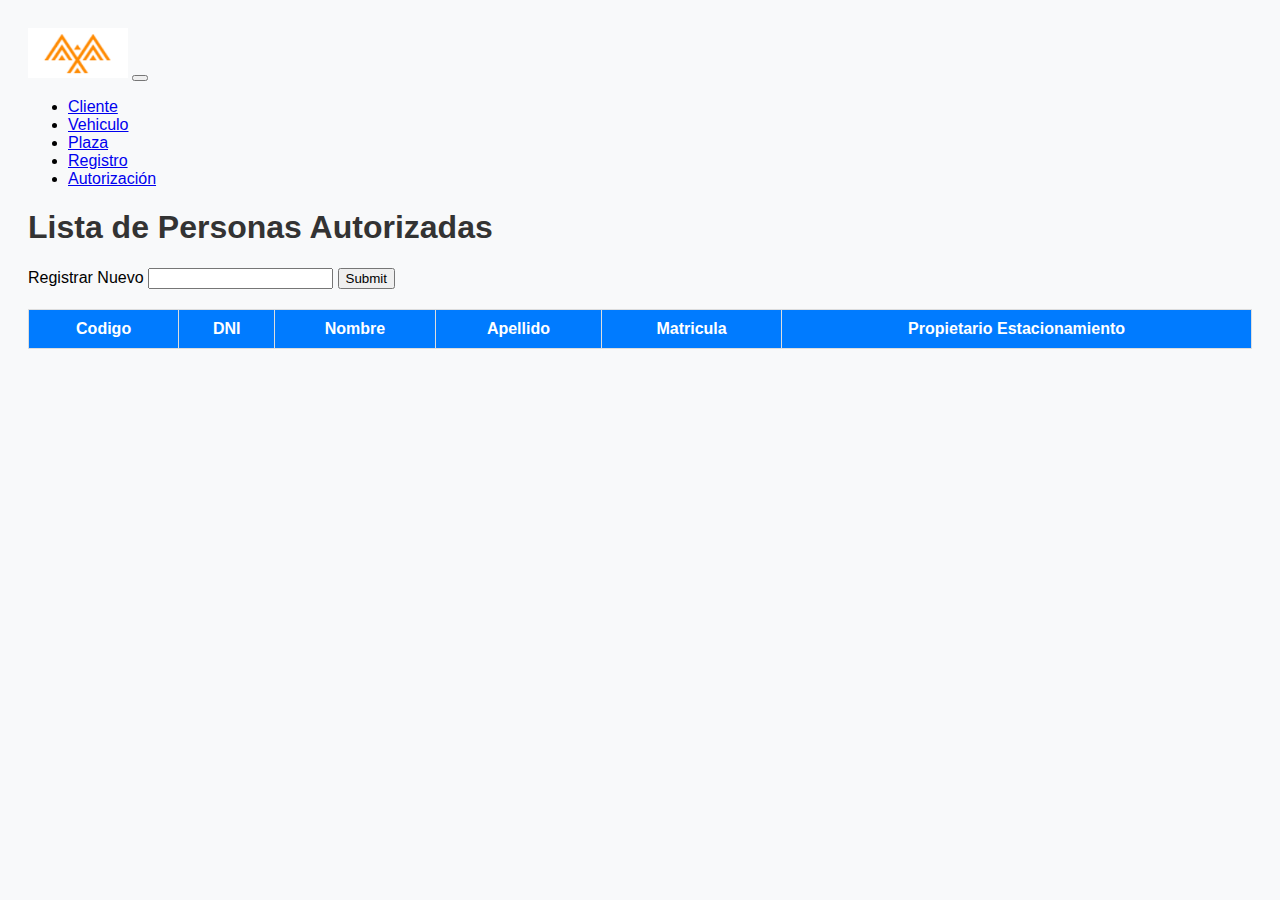
<file: Frontend/autorizacion.html>
<!DOCTYPE html>
<html lang="es">
<head>
  <meta charset="UTF-8">
  <title>Autorizaciones</title>
  <link href="https://cdn.jsdelivr.net/npm/bootstrap@5.0.2/dist/css/bootstrap.min.css" rel="stylesheet" integrity="sha384-EVSTQN3/azprG1Anm3QDgpJLIm9Nao0Yz1ztcQTwFspd3yD65VohhpuuCOmLASjC" crossorigin="anonymous">
  <link rel="stylesheet" href="css/style.css">
</head>
<body>

  <nav class="navbar navbar-expand-lg navbar-light bg-light">
    <div class="container-fluid">
      <a class="navbar-brand" href="index.html"><img src="images/logo_empresa.png" width="100" height="50"></a>
      <button class="navbar-toggler" type="button" data-bs-toggle="collapse" data-bs-target="#navbarSupportedContent" aria-controls="navbarSupportedContent" aria-expanded="false" aria-label="Toggle navigation">
        <span class="navbar-toggler-icon"></span>
      </button>
      <div class="collapse navbar-collapse" id="navbarSupportedContent">
        <ul class="navbar-nav me-auto mb-2 mb-lg-0">
          <li class="nav-item">
            <a class="nav-link" href="cliente.html">Cliente</a>
          </li>
          <li class="nav-item">
            <a class="nav-link" href="vehiculo.html">Vehiculo</a>
          </li>
          <li class="nav-item">
            <a class="nav-link" href="plaza.html">Plaza</a>
          </li>
          <li class="nav-item">
            <a class="nav-link" href="registro.html">Registro</a>
          </li>
          <li class="nav-item">
            <a class="nav-link" href="autorizacion.html">Autorización</a>
          </li>
        </ul>
      </div>
    </div>
  </nav>

  <h1>Lista de Personas Autorizadas</h1>

  <a class="btn btn-primary" id="btn-registrar">Registrar Nuevo</a>

  <!-- Modal -->
  <div id="modal">
    <div class="modal-contenido">
      <h3 id="tituloModal">Formulario Cliente</h3>
      <form id="formAutorizacion">
        <input type="hidden" id="modo" value="nuevo">
        <input type="text" id="codigo" placeholder="Código" required>
        <input type="text" id="dni" placeholder="DNI Chofer" required>
        <input type="text" id="nombre" placeholder="Nombre" required>
        <input type="text" id="apellido" placeholder="Apellido" required>
        <select id="matricula" required></select>
        <select id="propietario" required></select>
        <button type="submit">Guardar</button>
        <button type="button" id="cerrarModal">Cancelar</button>
      </form>
    </div>
  </div>

  <input type="text" id="filtrar" name="filtrar">
  <input type="submit" class="btn btn-primary" id="btn-filtrar">


  <table id="autorizacionesTable">
    <thead>
      <tr>
        <th>Codigo</th>
        <th>DNI</th>
        <th>Nombre</th>
        <th>Apellido</th>
        <th>Matricula</th>
        <th>Propietario Estacionamiento</th>
      </tr>
    </thead>
    <tbody>
      <!-- Aquí se agregan los datos desde AJAX -->
    </tbody>
  </table>

<script src="js/jquery-3.7.1.min.js"></script>
<script src="js/autorizacion.js"></script>
</body>
</html>
</file>
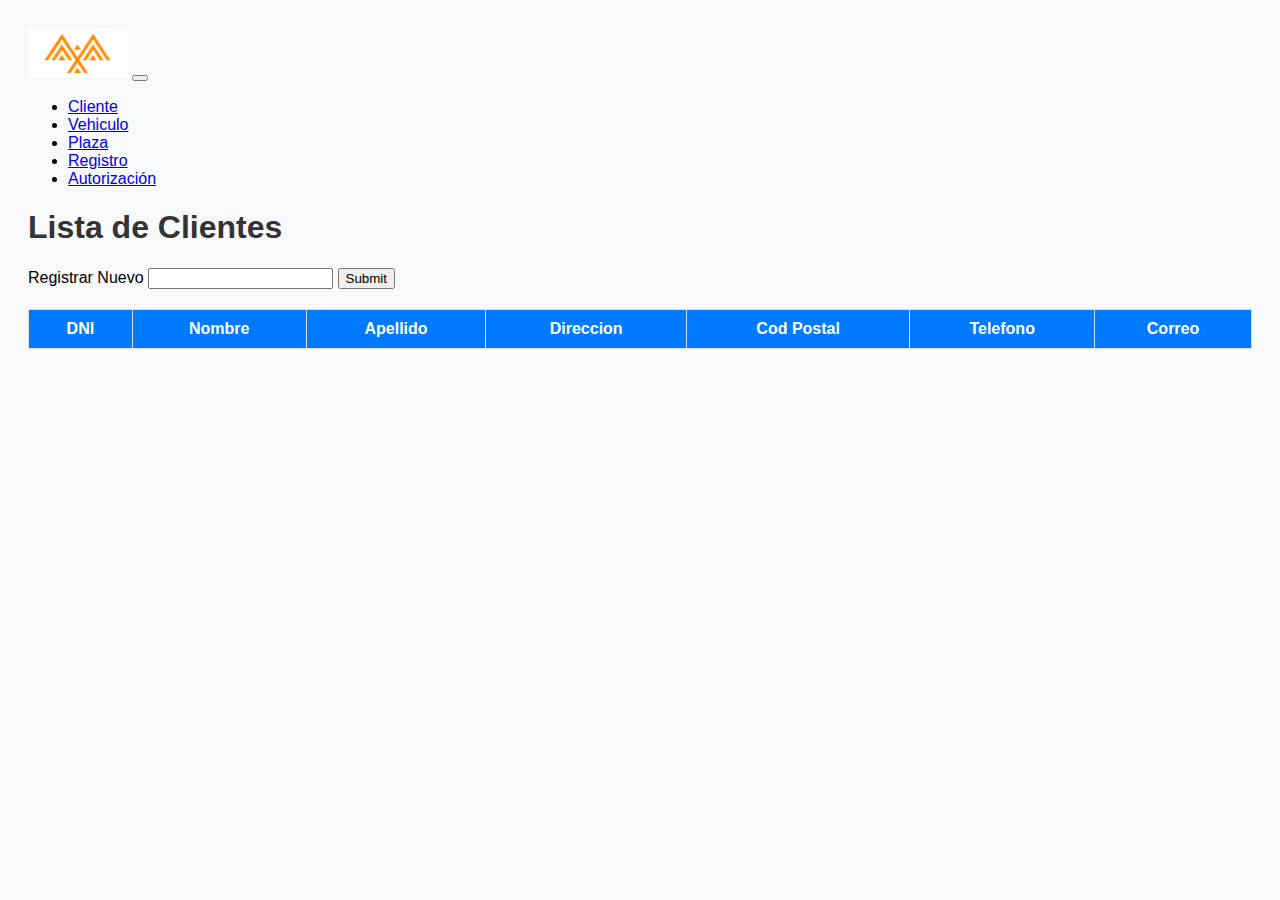
<file: Frontend/cliente.html>
<!DOCTYPE html>
<html lang="es">
<head>
  <meta charset="UTF-8">
  <title>Clientes</title>
  <link href="https://cdn.jsdelivr.net/npm/bootstrap@5.0.2/dist/css/bootstrap.min.css" rel="stylesheet" integrity="sha384-EVSTQN3/azprG1Anm3QDgpJLIm9Nao0Yz1ztcQTwFspd3yD65VohhpuuCOmLASjC" crossorigin="anonymous">
  <link rel="stylesheet" href="css/style.css">
</head>
<body>

  <nav class="navbar navbar-expand-lg navbar-light bg-light">
    <div class="container-fluid">
      <a class="navbar-brand" href="index.html"><img src="images/logo_empresa.png" width="100" height="50"></a>
      <button class="navbar-toggler" type="button" data-bs-toggle="collapse" data-bs-target="#navbarSupportedContent" aria-controls="navbarSupportedContent" aria-expanded="false" aria-label="Toggle navigation">
        <span class="navbar-toggler-icon"></span>
      </button>
      <div class="collapse navbar-collapse" id="navbarSupportedContent">
        <ul class="navbar-nav me-auto mb-2 mb-lg-0">
          <li class="nav-item">
            <a class="nav-link" href="cliente.html">Cliente</a>
          </li>
          <li class="nav-item">
            <a class="nav-link" href="vehiculo.html">Vehiculo</a>
          </li>
          <li class="nav-item">
            <a class="nav-link" href="plaza.html">Plaza</a>
          </li>
          <li class="nav-item">
            <a class="nav-link" href="registro.html">Registro</a>
          </li>
          <li class="nav-item">
            <a class="nav-link" href="autorizacion.html">Autorización</a>
          </li>
        </ul>
      </div>
    </div>
  </nav>

  <h1>Lista de Clientes</h1>

  <a class="btn btn-primary" id="btn-registrar">Registrar Nuevo</a>

  <!-- Modal -->
  <div id="modal">
    <div class="modal-contenido">
      <h3 id="tituloModal">Formulario Cliente</h3>
      <form id="formCliente">
        <input type="hidden" id="modo" value="nuevo">
        <input type="text" id="dni" placeholder="DNI" required>
        <input type="text" id="nombre" placeholder="Nombre" required>
        <input type="text" id="apellido" placeholder="Apellido" required>
        <input type="text" id="direccion" placeholder="Dirección">
        <input type="text" id="postal" placeholder="Código Postal">
        <input type="text" id="telefono" placeholder="Teléfono" required>
        <input type="email" id="email" placeholder="Correo electrónico" required>
        <button type="submit">Guardar</button>
        <button type="button" id="cerrarModal">Cancelar</button>
      </form>
    </div>
  </div>

  <input type="text" id="filtrar" name="filtrar">
  <input type="submit" class="btn btn-primary" id="btn-filtrar">


  <table id="clientesTable">
    <thead>
      <tr>
        <th>DNI</th>
        <th>Nombre</th>
        <th>Apellido</th>
        <th>Direccion</th>
        <th>Cod Postal</th>
        <th>Telefono</th>
        <th>Correo</th>
      </tr>
    </thead>
    <tbody>
      <!-- Aquí se agregan los datos desde AJAX -->
    </tbody>
  </table>

<script src="js/jquery-3.7.1.min.js"></script>
<script src="js/cliente.js"></script>
</body>
</html>
</file>
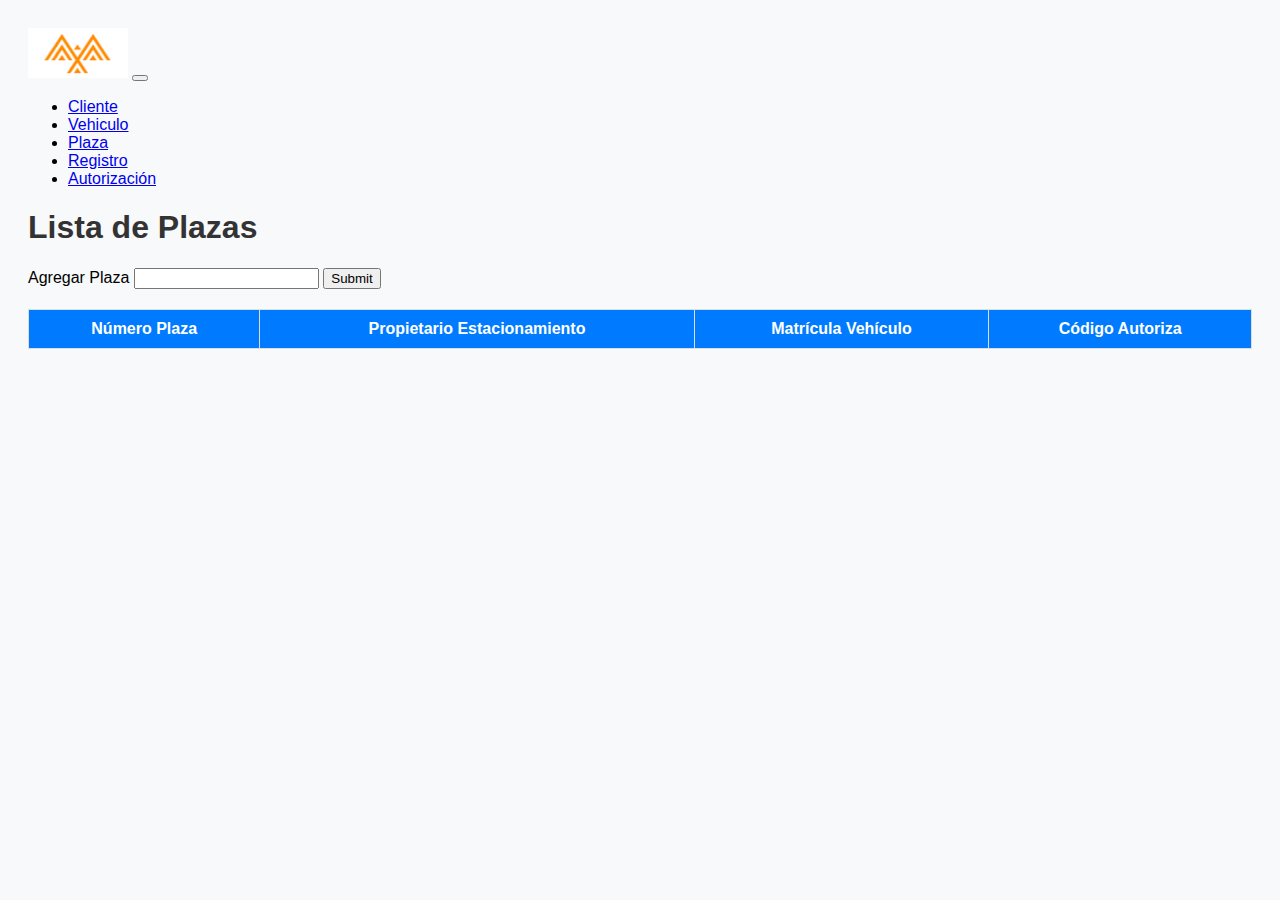
<file: Frontend/plaza.html>
<!DOCTYPE html>
<html lang="es">
<head>
  <meta charset="UTF-8">
  <title>Plazas</title>
  <link href="https://cdn.jsdelivr.net/npm/bootstrap@5.0.2/dist/css/bootstrap.min.css" rel="stylesheet" integrity="sha384-EVSTQN3/azprG1Anm3QDgpJLIm9Nao0Yz1ztcQTwFspd3yD65VohhpuuCOmLASjC" crossorigin="anonymous">
  <link rel="stylesheet" href="css/style.css">
</head>
<body>

  <nav class="navbar navbar-expand-lg navbar-light bg-light">
    <div class="container-fluid">
      <a class="navbar-brand" href="index.html"><img src="images/logo_empresa.png" width="100" height="50"></a>
      <button class="navbar-toggler" type="button" data-bs-toggle="collapse" data-bs-target="#navbarSupportedContent" aria-controls="navbarSupportedContent" aria-expanded="false" aria-label="Toggle navigation">
        <span class="navbar-toggler-icon"></span>
      </button>
      <div class="collapse navbar-collapse" id="navbarSupportedContent">
        <ul class="navbar-nav me-auto mb-2 mb-lg-0">
          <li class="nav-item">
            <a class="nav-link" href="cliente.html">Cliente</a>
          </li>
          <li class="nav-item">
            <a class="nav-link" href="vehiculo.html">Vehiculo</a>
          </li>
          <li class="nav-item">
            <a class="nav-link" href="plaza.html">Plaza</a>
          </li>
          <li class="nav-item">
            <a class="nav-link" href="registro.html">Registro</a>
          </li>
          <li class="nav-item">
            <a class="nav-link" href="autorizacion.html">Autorización</a>
          </li>
        </ul>
      </div>
    </div>
  </nav>

  <h1>Lista de Plazas</h1>

  <a class="btn btn-primary" id="btn-registrar">Agregar Plaza</a>

  <!-- Modal -->
  <div id="modal">
    <div class="modal-contenido">
      <h3 id="tituloModal">Formulario Plaza</h3>
      <form id="formPlaza">
        <input type="hidden" id="modo" value="nuevo">
        <input type="text" id="numero" placeholder="Número" required>
        <select id="propietario"></select>
        <select id="matricula"></select>
        <select id="codigo"></select>
        <button type="submit">Guardar</button>
        <button type="button" id="cerrarModal">Cancelar</button>
      </form>
    </div>
  </div>

  <input type="text" id="filtrar" name="filtrar">
  <input type="submit" class="btn btn-primary" id="btn-filtrar">


  <table id="plazasTable">
    <thead>
      <tr>
        <th>Número Plaza</th>
        <th>Propietario Estacionamiento</th>
        <th>Matrícula Vehículo</th>
        <th>Código Autoriza</th>
      </tr>
    </thead>
    <tbody>
      <!-- Aquí se agregan los datos desde AJAX -->
    </tbody>
  </table>

<script src="js/jquery-3.7.1.min.js"></script>
<script src="js/plaza.js"></script>
</body>
</html>
</file>
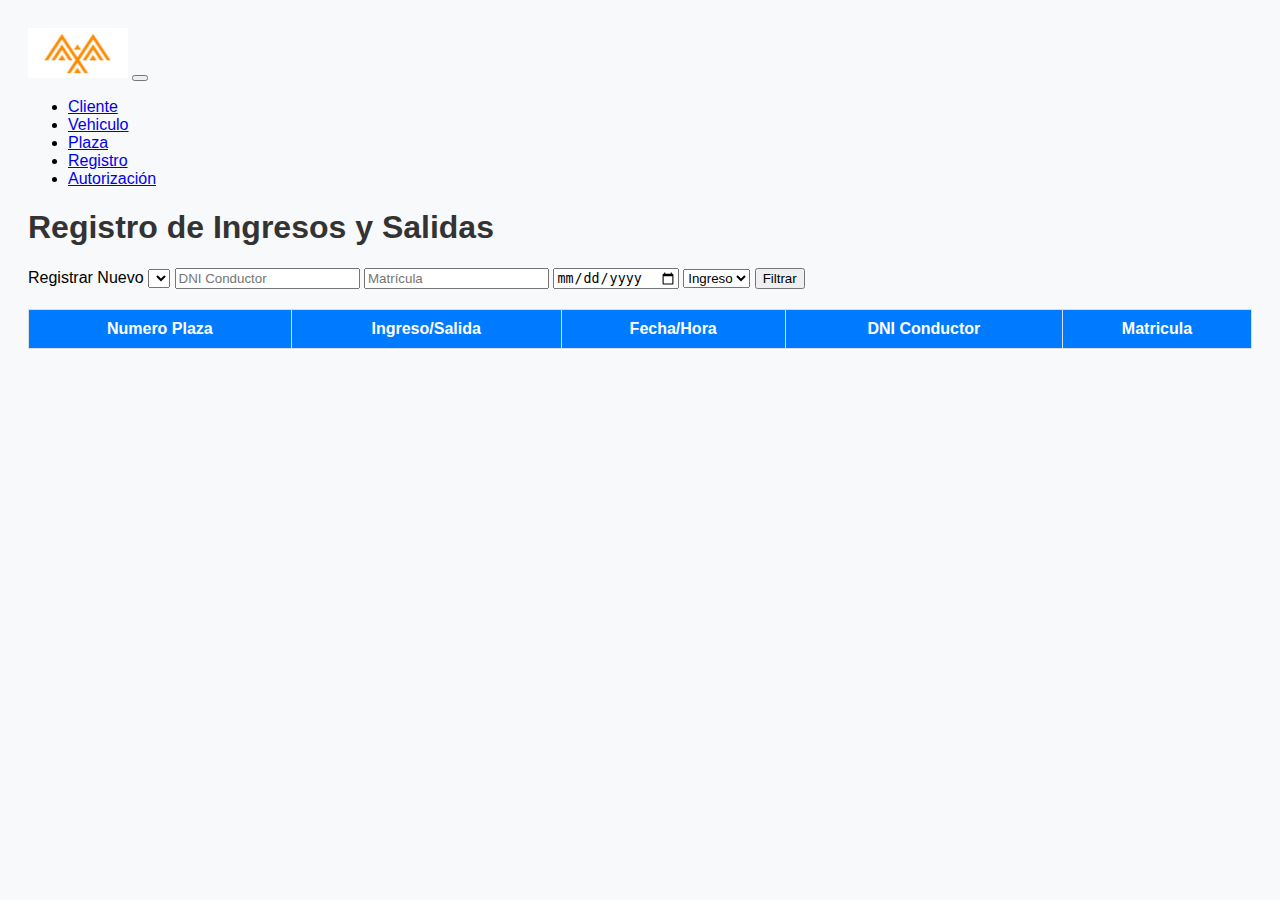
<file: Frontend/registro.html>
<!DOCTYPE html>
<html lang="es">
<head>
  <meta charset="UTF-8">
  <title>Registros</title>
  <link href="https://cdn.jsdelivr.net/npm/bootstrap@5.0.2/dist/css/bootstrap.min.css" rel="stylesheet" integrity="sha384-EVSTQN3/azprG1Anm3QDgpJLIm9Nao0Yz1ztcQTwFspd3yD65VohhpuuCOmLASjC" crossorigin="anonymous">
  <link rel="stylesheet" href="css/style.css">
</head>
<body>

  <nav class="navbar navbar-expand-lg navbar-light bg-light">
    <div class="container-fluid">
      <a class="navbar-brand" href="index.html"><img src="images/logo_empresa.png" width="100" height="50"></a>
      <button class="navbar-toggler" type="button" data-bs-toggle="collapse" data-bs-target="#navbarSupportedContent" aria-controls="navbarSupportedContent" aria-expanded="false" aria-label="Toggle navigation">
        <span class="navbar-toggler-icon"></span>
      </button>
      <div class="collapse navbar-collapse" id="navbarSupportedContent">
        <ul class="navbar-nav me-auto mb-2 mb-lg-0">
          <li class="nav-item">
            <a class="nav-link" href="cliente.html">Cliente</a>
          </li>
          <li class="nav-item">
            <a class="nav-link" href="vehiculo.html">Vehiculo</a>
          </li>
          <li class="nav-item">
            <a class="nav-link" href="plaza.html">Plaza</a>
          </li>
          <li class="nav-item">
            <a class="nav-link" href="registro.html">Registro</a>
          </li>
          <li class="nav-item">
            <a class="nav-link" href="autorizacion.html">Autorización</a>
          </li>
        </ul>
      </div>
    </div>
  </nav>

  <h1>Registro de Ingresos y Salidas</h1>

  <a class="btn btn-primary" id="btn-registrar">Registrar Nuevo</a>

  <!-- Modal -->
  <div id="modal">
    <div class="modal-contenido">
      <h3 id="tituloModal">Formulario Registros</h3>
      <form id="formRegistro">
        <input type="hidden" id="modo" value="nuevo">
        <select id="numero" required>
        </select>
        <select id="ios" required>
          <option value="I">Ingreso</option>
          <option value="S">Salida</option>
        </select>
        <input type="date" id="fechora" placeholder="Fecha y Hora" required>
        <input type="text" id="conductor" placeholder="DNI Conductor" required>
        <input type="text" id="matricula" placeholder="Matrícula" required>
        <button type="submit">Guardar</button>
        <button type="button" id="cerrarModal">Cancelar</button>
      </form>
    </div>
  </div>

  <select id="filtroNumPlaza"></select>
  <input type="text" id="filtroConductor" name="filtroConductor" placeholder="DNI Conductor">
  <input type="text" id="filtroMatricula" name="filtroMatricula" placeholder="Matrícula">
  <input type="date" id="filtroFecHora" name="filtroFecHora" placeholder="Fecha y Hora" required>
  <select id="filtroIoS">
          <option value="I">Ingreso</option>
          <option value="S">Salida</option>
  </select>
  <button type="submit" class="btn btn-primary" id="btn-filtrar">Filtrar</button>

  <table id="registrosTable">
    <thead>
      <tr>
        <th>Numero Plaza</th>
        <th>Ingreso/Salida</th>
        <th>Fecha/Hora</th>
        <th>DNI Conductor</th>
        <th>Matricula</th>
      </tr>
    </thead>
    <tbody>
      <!-- Aquí se agregan los datos desde AJAX -->
    </tbody>
  </table>

<script src="js/jquery-3.7.1.min.js"></script>
<script src="js/registro.js"></script>
</body>
</html>
</file>
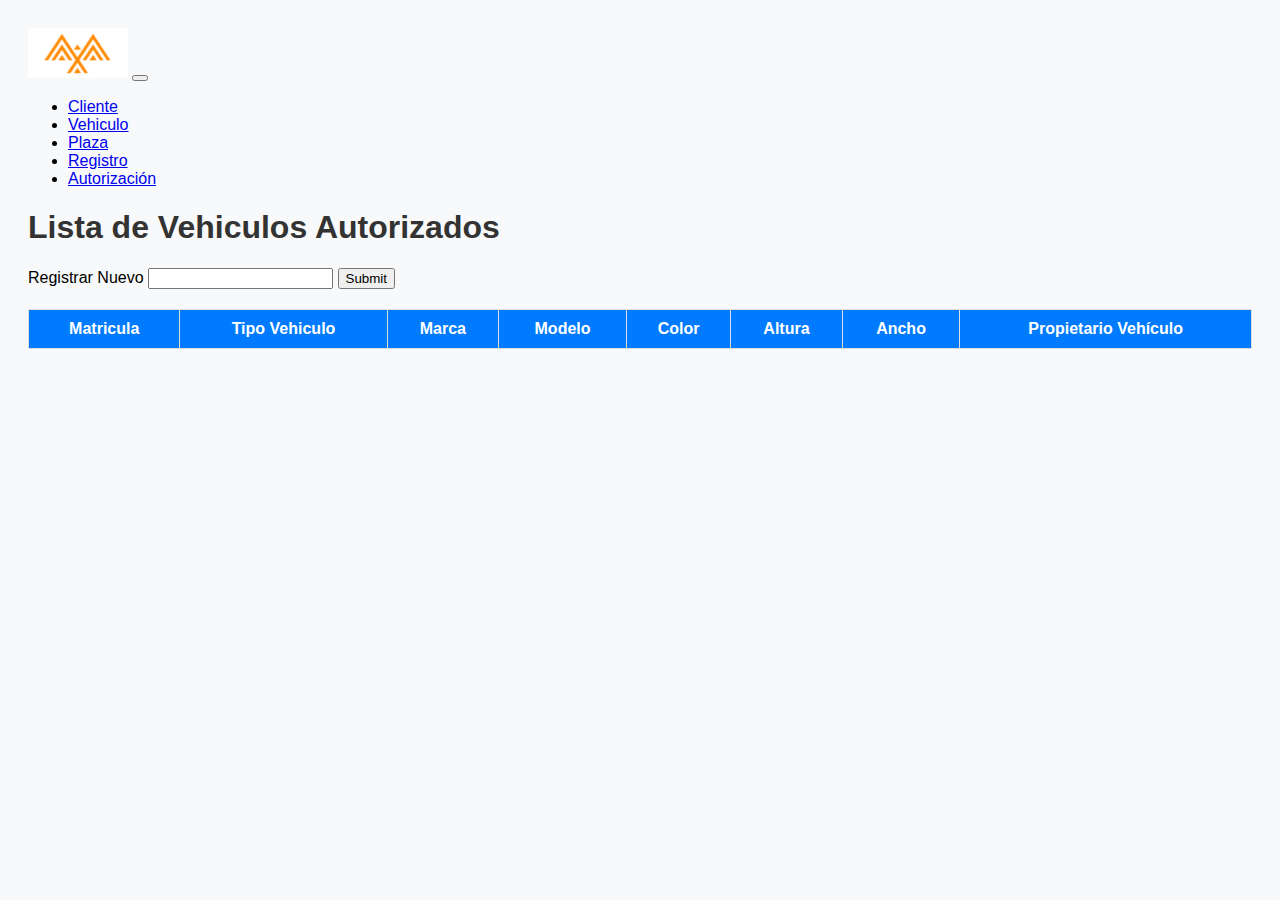
<file: Frontend/vehiculo.html>
<!DOCTYPE html>
<html lang="es">
<head>
  <meta charset="UTF-8">
  <title>Vehiculos</title>
  <link href="https://cdn.jsdelivr.net/npm/bootstrap@5.0.2/dist/css/bootstrap.min.css" rel="stylesheet" integrity="sha384-EVSTQN3/azprG1Anm3QDgpJLIm9Nao0Yz1ztcQTwFspd3yD65VohhpuuCOmLASjC" crossorigin="anonymous">
  <link rel="stylesheet" href="css/style.css">
</head>
<body>

  <nav class="navbar navbar-expand-lg navbar-light bg-light">
    <div class="container-fluid">
      <a class="navbar-brand" href="index.html"><img src="images/logo_empresa.png" width="100" height="50"></a>
      <button class="navbar-toggler" type="button" data-bs-toggle="collapse" data-bs-target="#navbarSupportedContent" aria-controls="navbarSupportedContent" aria-expanded="false" aria-label="Toggle navigation">
        <span class="navbar-toggler-icon"></span>
      </button>
      <div class="collapse navbar-collapse" id="navbarSupportedContent">
        <ul class="navbar-nav me-auto mb-2 mb-lg-0">
          <li class="nav-item">
            <a class="nav-link" href="cliente.html">Cliente</a>
          </li>
          <li class="nav-item">
            <a class="nav-link" href="vehiculo.html">Vehiculo</a>
          </li>
          <li class="nav-item">
            <a class="nav-link" href="plaza.html">Plaza</a>
          </li>
          <li class="nav-item">
            <a class="nav-link" href="registro.html">Registro</a>
          </li>
          <li class="nav-item">
            <a class="nav-link" href="autorizacion.html">Autorización</a>
          </li>
        </ul>
      </div>
    </div>
  </nav>

  <h1>Lista de Vehiculos Autorizados</h1>

  <a class="btn btn-primary" id="btn-registrar">Registrar Nuevo</a>

  <!-- Modal -->
  <div id="modal">
    <div class="modal-contenido">
      <h3 id="tituloModal">Formulario Vehiculo</h3>
      <form id="formVehiculo">
        <input type="hidden" id="modo" value="nuevo">
        <input type="text" id="matricula" placeholder="Matrícula" required>
        <input type="text" id="tipo" placeholder="Tipo de Vehículo" required>
        <input type="text" id="marca" placeholder="Marca" required>
        <input type="text" id="modelo" placeholder="Modelo" required>
        <input type="text" id="color" placeholder="Color" required>
        <input type="text" id="altura" placeholder="Altura" required>
        <input type="text" id="ancho" placeholder="Ancho" required>
        <input type="text" id="propietario" placeholder="Propietario" required>
        <button type="submit">Guardar</button>
        <button type="button" id="cerrarModal">Cancelar</button>
      </form>
    </div>
  </div>

  <input type="text" id="filtrar" name="filtrar">
  <input type="submit" class="btn btn-primary" id="btn-filtrar">


  <table id="vehiculosTable">
    <thead>
      <tr>
        <th>Matricula</th>
        <th>Tipo Vehiculo</th>
        <th>Marca</th>
        <th>Modelo</th>
        <th>Color</th>
        <th>Altura</th>
        <th>Ancho</th>
        <th>Propietario Vehículo</th>
      </tr>
    </thead>
    <tbody>
      <!-- Aquí se agregan los datos desde AJAX -->
    </tbody>
  </table>

<script src="js/jquery-3.7.1.min.js"></script>
<script src="js/vehiculo.js"></script>
</body>
</html>
</file>
<file: Frontend/css/style.css>
body {
      font-family: Arial, sans-serif;
      padding: 20px;
      background-color: #f8f9fa;
    }

    h1 {
      color: #333;
    }

    table {
      width: 100%;
      border-collapse: collapse;
      margin-top: 20px;
    }

    th, td {
      padding: 10px;
      border: 1px solid #ddd;
    }

    th {
      background-color: #007bff;
      color: white;
    }

    tr:nth-child(even) {
      background-color: #f2f2f2;
    }
    
    #modal {
      display: none;
      position: fixed;
      z-index: 1000;
      left: 0;
      top: 0;
      width: 100%;
      height: 100%;
      overflow: auto;
      background-color: rgba(0,0,0,0.5);
    }
    .modal-contenido {
      background-color: #fff;
      margin: 10% auto;
      padding: 20px;
      border: 1px solid #888;
      width: 400px;
      border-radius: 10px;
    }
    .modal-contenido input {
      width: 100%;
      margin: 6px 0;
      padding: 8px;
    }
    .modal-contenido button {
      margin-top: 10px;
    }
</file>
